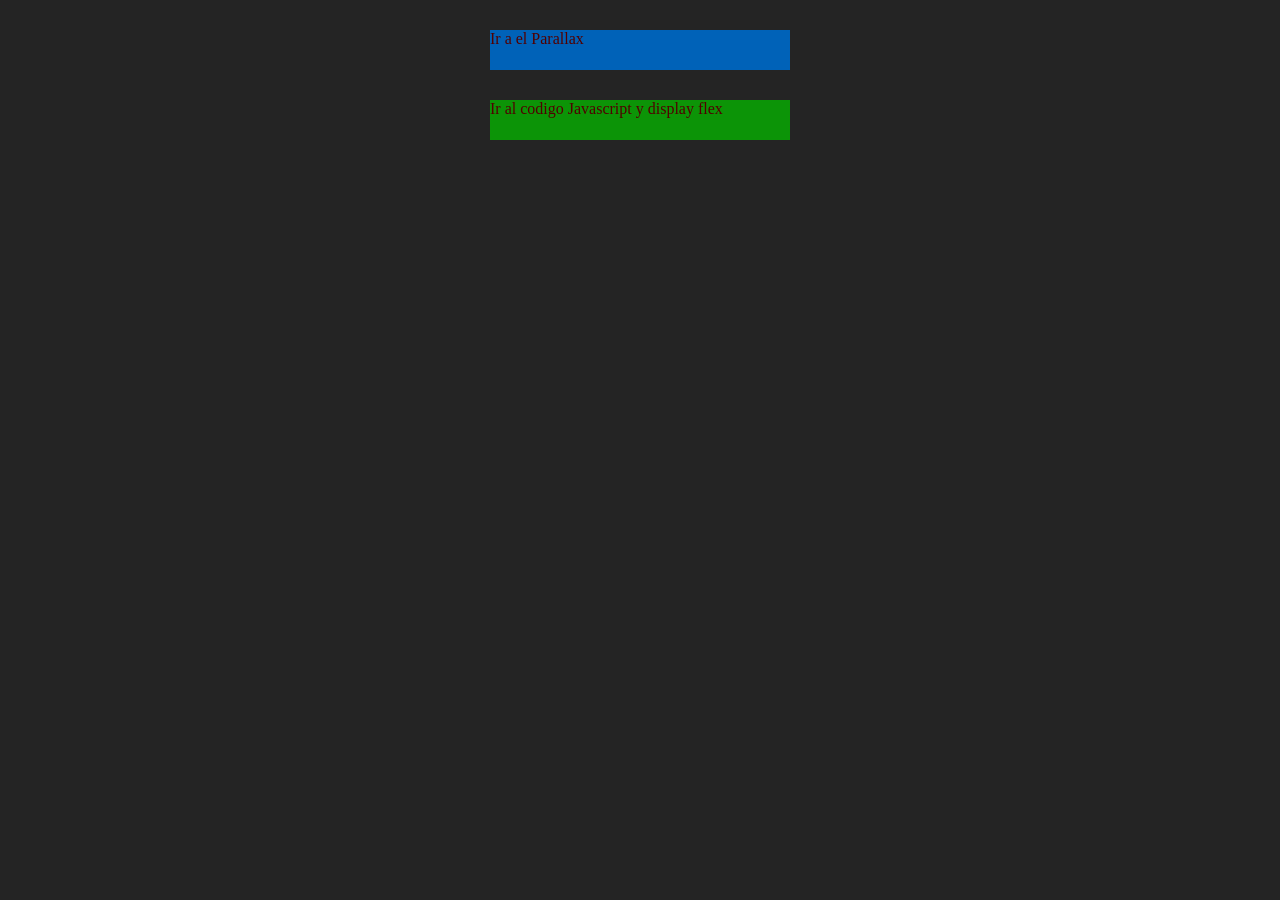
<file: index.html>
<!DOCTYPE html>
<html lang="es">
<head>
    <meta charset="UTF-8">
    <meta name="viewport" content="width=device-width, initial-scale=1.0">
    <title>Elección</title>
    <style>
        body
        {
            background-color: rgb(36, 36, 36);
        }
        .cont
        {
            width: 300px;
            height: 40px;
            margin-left: auto;
            margin-right: auto;
        }
        div
        {
            margin-top: 30px;
            margin-bottom: 5px;
        }
        #uno
        {
            background-color: rgb(0, 98, 184);
        }
        #dos
        {
            background-color: rgb(12, 148, 7);
        }
        a
        {
            text-decoration: none;
            text-align: center;
            color: rgb(80, 0, 0);
            margin-left: auto;
            margin-right: auto;
        }
    </style>
</head>
<body>
    <div class="cont" id="uno">
        <a href="parallaxindex.html">Ir a el Parallax</a>
    </div>
    <div class="cont" id="dos">
        <a href="imagenesyjsindex.html">Ir al codigo Javascript y display flex</a>
    </div>
</body>
</html>
</file>
